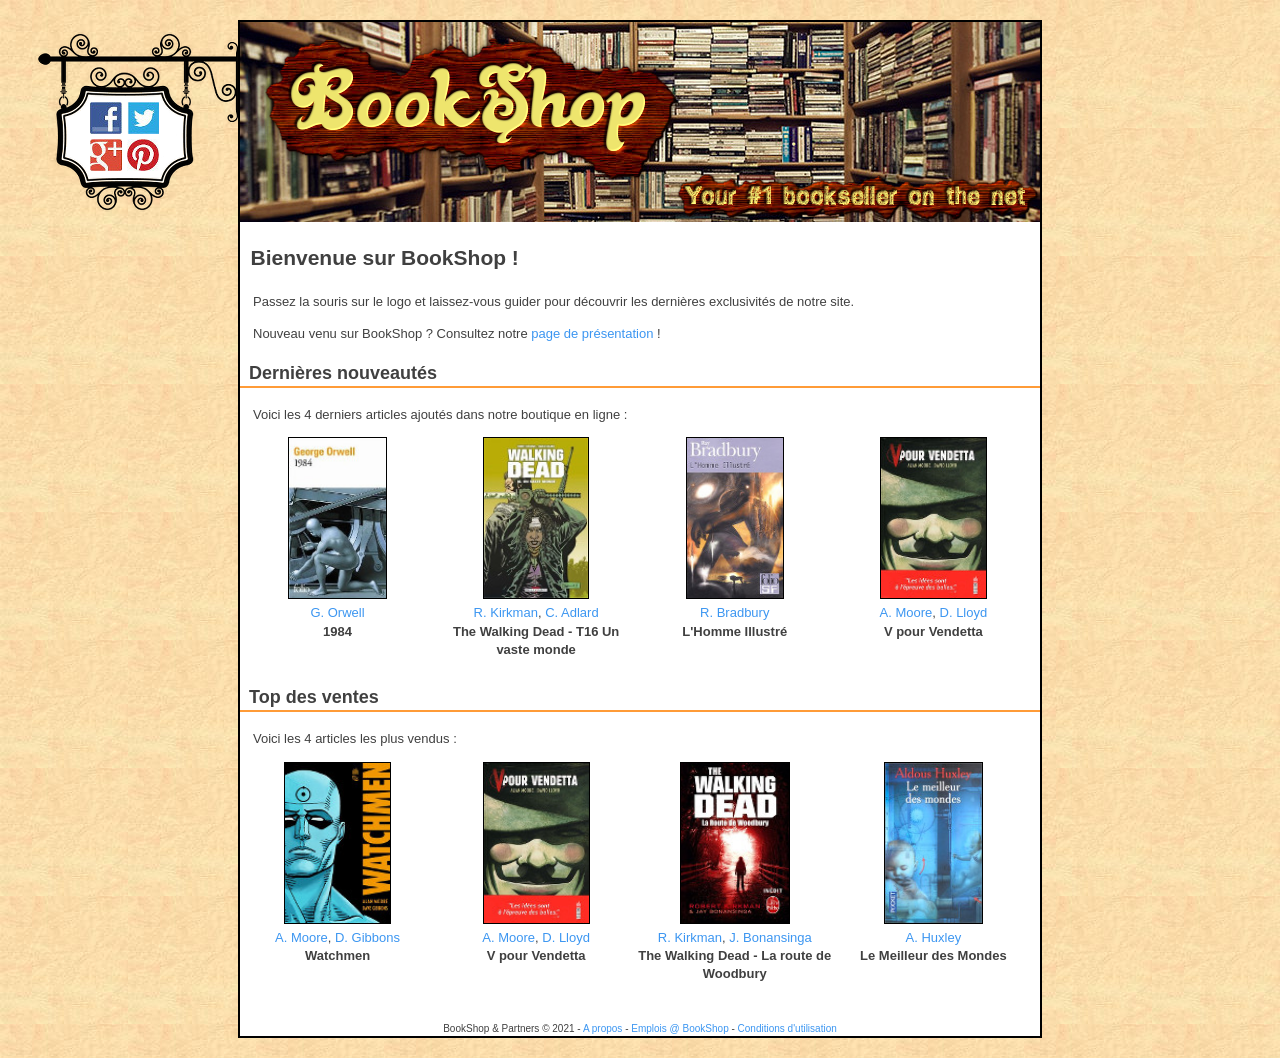
<file: bookshop/index.html>
<!doctype html>

<html lang="fr">

<head>
    <title>BookShop | Bienvenue</title>
    <meta charset="UTF-8">
    <link rel="stylesheet" type="text/css" href="./styles/bookshop.css">
</head>

<body>

    <main>
        <aside>
            <a href="http://www.facebook.com" target="_blank"></a>
            <a href="http://www.twitter.com" target="_blank"></a>
            <a href="http://plus.google.com" target="_blank"></a>
            <a href="http://www.pinterest.com" target="_blank"></a>
        </aside>

        <header>
            <nav>
                <a href="./index.html" title="Retour à la page d'accueil"></a>
                <a href="./php/recherche.php" title="Effectuer une recherche"></a>
                <a href="./php/panier.php" title="Voir votre panier"></a>
                <a href="./php/liste.php" title="Voir une liste de cadeaux"></a>
                <a href="./php/compte.php" title="Consulter votre compte"></a>
                <a href="./php/deconnexion.php" title="Se déconnecter"></a>
            </nav>
            <img src="./images/soustitre.png" alt="sous titre">
        </header>

        <h1>Bienvenue sur BookShop !</h1>

        <p>Passez la souris sur le logo et laissez-vous guider pour découvrir les dernières exclusivités de notre site. </p>

        <p>Nouveau venu sur BookShop ? Consultez notre <a href="./html/presentation.html">page de présentation</a> !</p>

        <section>

            <h2>Dernières nouveautés </h2>

            <p>Voici les 4 derniers articles ajoutés dans notre boutique en ligne :</p>

            <figure>
                <a class="addToCart" href="#" title="Ajouter au panier"></a>
                <a class="addToWishlist" href="#" title="Ajouter à la liste de cadeaux"></a>
                <a href="php/details.php?article=42" title="Voir détails">
                    <img src="./images/livres/42_mini.jpg" alt="1984">
                </a>
                <figcaption>
                    <a title="Rechercher l'auteur" href="php/recherche.php?type=auteur&quoi=Orwell">G. Orwell</a>
                    <br><strong>1984</strong>
                </figcaption>
            </figure>

            <figure>
                <a class="addToCart" href="#" title="Ajouter au panier"></a>
                <a class="addToWishlist" href="#" title="Ajouter à la liste de cadeaux"></a>
                <a href="php/details.php?article=41" title="Voir détails">
                       <img src="./images/livres/41_mini.jpg" alt="The Walking Dead - T16 Un vaste monde">
                    </a>
                <figcaption>
                    <a title="Rechercher l'auteur" href="php/recherche.php?type=auteur&quoi=Kirkman">R. Kirkman</a>,
                    <a title="Rechercher l'auteur" href="php/recherche.php?type=auteur&quoi=Adlard">C. Adlard</a><br>
                    <strong>The Walking Dead - T16 Un vaste monde</strong>
                </figcaption>
            </figure>

            <figure>
                <a class="addToCart" href="#" title="Ajouter au panier"></a>
                <a class="addToWishlist" href="#" title="Ajouter à la liste de cadeaux"></a>
                <a href="php/details.php?article=40" title="Voir détails">
                       <img src="./images/livres/40_mini.jpg" alt="L'Homme Illustré">
                    </a>
                <figcaption>
                    <a title="Rechercher l'auteur" href="php/recherche.php?type=auteur&quoi=Bradbury">R. Bradbury</a><br>
                    <strong>L'Homme Illustré</strong>
                </figcaption>
            </figure>

            <figure>
                <a class="addToCart" href="#" title="Ajouter au panier"></a>
                <a class="addToWishlist" href="#" title="Ajouter à la liste de cadeaux"></a>
                <a href="php/details.php?article=39" title="Voir détails">
                        <img src="./images/livres/39_mini.jpg" alt="V pour Vendetta">
                    </a>
                <figcaption>
                    <a title="Rechercher l'auteur" href="php/recherche.php?type=auteur&quoi=Moore">A. Moore</a>,
                    <a title="Rechercher l'auteur" href="php/recherche.php?type=auteur&quoi=Lloyd">D. Lloyd</a><br>
                    <strong>V pour Vendetta</strong>
                </figcaption>
            </figure>

        </section>

        <section>
            <h2>Top des ventes</h2>

            <p>Voici les 4 articles les plus vendus :</p>

            <figure>
                <a class="addToCart" href="#" title="Ajouter au panier"></a>
                <a class="addToWishlist" href="#" title="Ajouter à la liste de cadeaux"></a>
                <a href="php/details.php?article=20" title="Voir détails">
                        <img src="./images/livres/20_mini.jpg" alt="Watchmen">
                    </a>
                <figcaption>
                    <a title="Rechercher l'auteur" href="php/recherche.php?type=auteur&quoi=Moore">A. Moore</a>,
                    <a title="Rechercher l'auteur" href="php/recherche.php?type=auteur&quoi=Gibbons">D. Gibbons</a><br>
                    <strong>Watchmen</strong>
                </figcaption>
            </figure>

            <figure>
                <a class="addToCart" href="#" title="Ajouter au panier"></a>
                <a class="addToWishlist" href="#" title="Ajouter à la liste de cadeaux"></a>
                <a href="php/details.php?article=39" title="Voir détails">
                        <img src="./images/livres/39_mini.jpg" alt="V pour Vendetta">
                    </a>
                <figcaption>
                    <a title="Rechercher l'auteur" href="php/recherche.php?type=auteur&quoi=Moore">A. Moore</a>,
                    <a title="Rechercher l'auteur" href="php/recherche.php?type=auteur&quoi=Lloyd">D. Lloyd</a><br>
                    <strong>V pour Vendetta</strong>
                </figcaption>
            </figure>

            <figure>
                <a class="addToCart" href="#" title="Ajouter au panier"></a>
                <a class="addToWishlist" href="#" title="Ajouter à la liste de cadeaux"></a>
                <a href="php/details.php?article=27" title="Voir détails">
                        <img src="./images/livres/27_mini.jpg" alt="The Walking Dead - La route de Woodbury">
                    </a>
                <figcaption>
                    <a title="Rechercher l'auteur" href="php/recherche.php?type=auteur&quoi=Kirkman">R. Kirkman</a>,
                    <a title="Rechercher l'auteur" href="php/recherche.php?type=auteur&quoi=Bonansinga">J. Bonansinga</a><br>
                    <strong>The Walking Dead - La route de Woodbury</strong>
                </figcaption>
            </figure>

            <figure>
                <a class="addToCart" href="#" title="Ajouter au panier"></a>
                <a class="addToWishlist" href="#" title="Ajouter à la liste de cadeaux"></a>
                <a href="php/details.php?article=34" title="Voir détails">
                        <img src="./images/livres/34_mini.jpg" alt="Le Meilleur des Mondes">
                    </a>
                <figcaption>
                    <a title="Rechercher l'auteur" href="php/recherche.php?type=auteur&quoi=Huxley">A. Huxley</a><br>
                    <strong>Le Meilleur des Mondes</strong>
                </figcaption>
            </figure>
        </section>

        <footer>
            BookShop &amp; Partners &copy; 2021 -
            <a href="apropos.html">A propos</a> -
            <a href="confident.html">Emplois @ BookShop</a> -
            <a href="conditions.html">Conditions d'utilisation</a>
        </footer>

    </main>
</body>

</html>
</file>
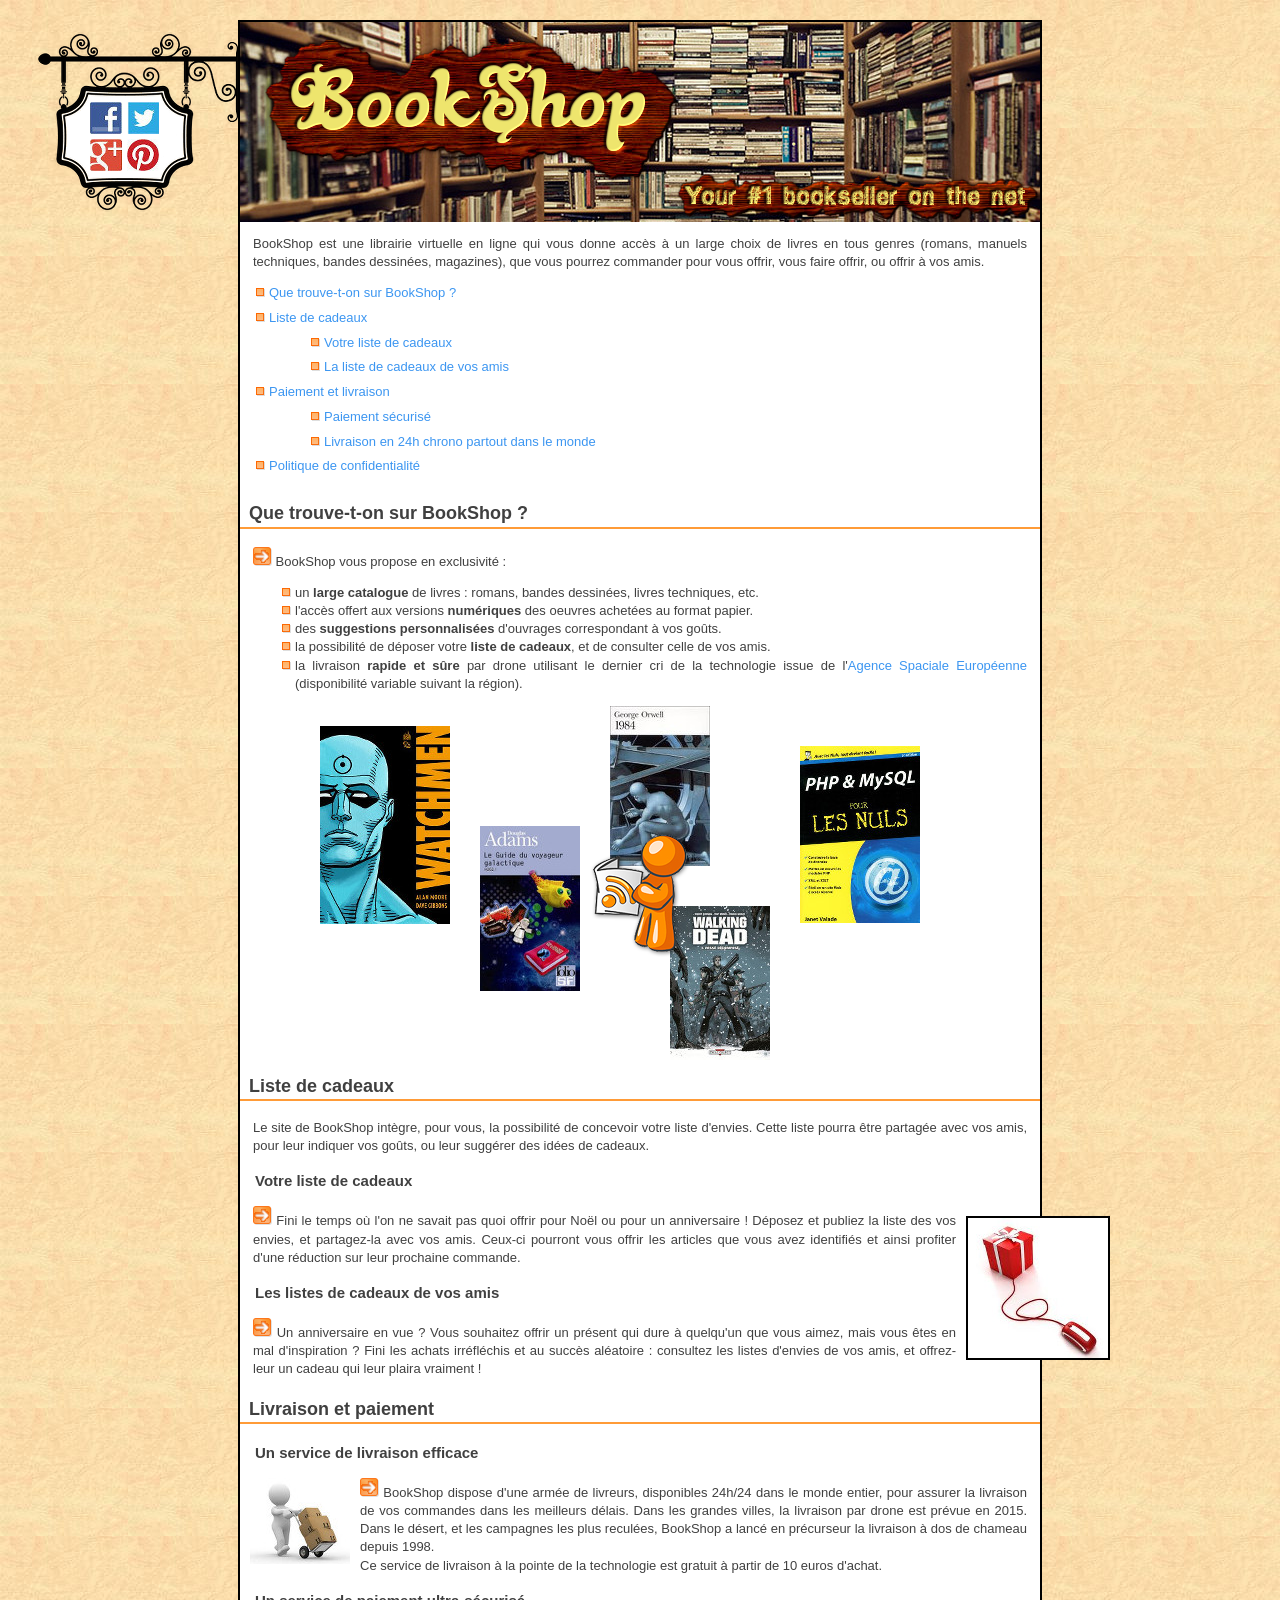
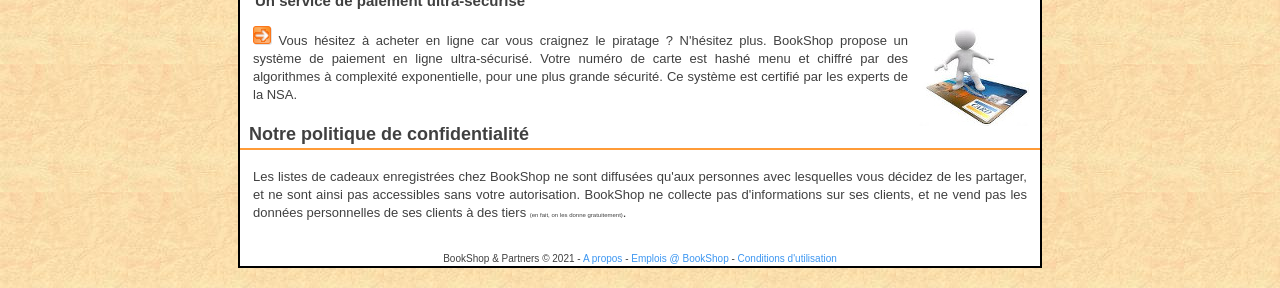
<file: bookshop/html/presentation.html>
<!doctype html>

<html lang="fr">

<head>
    <title>BookShop | Présentation</title>
    <meta charset="UTF-8">
    <link rel="stylesheet" type="text/css" href="../styles/bookshop.css">
</head>

<body>
    <main>
        <aside>
            <a href="http://www.facebook.com" target="_blank"></a>
            <a href="http://www.twitter.com" target="_blank"></a>
            <a href="http://plus.google.com" target="_blank"></a>
            <a href="http://www.pinterest.com" target="_blank"></a>
        </aside>

        <header>
            <nav>
                <a href="../index.html" title="Retour à la page d'accueil"></a>
                <a href="../php/recherche.php" title="Effectuer une recherche"></a>
                <a href="../php/panier.php" title="Voir votre panier"></a>
                <a href="../php/liste.php" title="Voir une liste de cadeaux"></a>
                <a href="../php/compte.php" title="Consulter votre compte"></a>
                <a href="../php/deconnexion.php" title="Se déconnecter"></a>
            </nav>
            <img src="../images/soustitre.png" alt="sous titre">
        </header>

        <p>BookShop est une librairie virtuelle en ligne qui vous donne accès à un large choix de livres en tous genres (romans, manuels techniques, bandes dessinées, magazines), que vous pourrez commander pour vous offrir, vous faire offrir, ou offrir à vos amis.</p>

        <nav>
            <ul>
                <li><a href="#quetrouveton">Que trouve-t-on sur BookShop ?</a></li>
                <li><a href="#listekdo">Liste de cadeaux</a>
                    <ul>
                        <li><a href="#votreListe">Votre liste de cadeaux</a></li>
                        <li><a href="#autresListes">La liste de cadeaux de vos amis</a></li>
                    </ul>
                </li>
                <li><a href="#livraisonEtPaiement">Paiement et livraison</a>
                    <ul>
                        <li><a href="#paiement">Paiement sécurisé</a></li>
                        <li><a href="#livraison">Livraison en 24h chrono partout dans le monde</a></li>
                    </ul>
                </li>
                <li><a href="#confidentialite">Politique de confidentialité</a></li>
            </ul>
        </nav>


        <section>
            <h2 id="quetrouveton">Que trouve-t-on sur BookShop ?</h2>

            <p><img src="../images/fleche_droite.png" alt="fleche" width="19" height="19"> BookShop vous propose en exclusivité :</p>

            <ul>
                <li>un <strong>large catalogue</strong> de livres : romans, bandes dessinées, livres techniques, etc.</li>
                <li>l'accès offert aux versions <strong>numériques</strong> des oeuvres achetées au format papier. </li>
                <li>des <strong>suggestions personnalisées</strong> d'ouvrages correspondant à vos goûts.</li>
                <li>la possibilité de déposer votre <strong>liste de cadeaux</strong>, et de consulter celle de vos amis.
                </li>
                <li>la livraison <strong>rapide et sûre</strong> par drone utilisant le dernier cri de la technologie issue de l'<a href="http://www.esa.int" target="_blank" class="lienExterne">Agence Spaciale Européenne</a> (disponibilité variable suivant la région). </li>
            </ul>

            <div id="bcCompo">
                <img src="../images/H2G2.jpg" alt="H2G2">
                <img src="../images/watchmen.jpg" alt="watchmen">
                <img src="../images/TWD.jpg" alt="TWD">
                <img src="../images/1984.jpg" alt="1984">
                <img src="../images/PHP4dummies.jpg" alt="PHP4dummies">
                <img src="../images/lecteur.png" alt="lecteur">
            </div>

        </section>

        <section>
            <h2 id="listekdo">Liste de cadeaux</h2>

            <p>Le site de BookShop intègre, pour vous, la possibilité de concevoir votre liste d'envies. Cette liste pourra être partagée avec vos amis, pour leur indiquer vos goûts, ou leur suggérer des idées de cadeaux.</p>

            <h3 id="votreListe">Votre liste de cadeaux</h3>

            <img src="../images/cadeau_souris.jpg" alt="cadeau souris">

            <p><img src="../images/fleche_droite.png" alt="fleche" width="19" height="19"> Fini le temps où l'on ne savait pas quoi offrir pour Noël ou pour un anniversaire ! Déposez et publiez la liste des vos envies, et partagez-la avec vos amis. Ceux-ci pourront vous offrir les articles que vous avez identifiés et ainsi profiter d'une réduction sur leur prochaine commande.</p>

            <h3 id="autresListes">Les listes de cadeaux de vos amis</h3>

            <p><img src="../images/fleche_droite.png" alt="fleche" width="19" height="19"> Un anniversaire en vue ? Vous souhaitez offrir un présent qui dure à quelqu'un que vous aimez, mais vous êtes en mal d'inspiration ? Fini les achats irréfléchis et au succès aléatoire : consultez les listes d'envies de vos amis, et offrez-leur un cadeau qui leur plaira vraiment !</p>

        </section>

        <section>
            <h2 id="livraisonEtPaiement">Livraison et paiement</h2>

            <article>
                <h3 id="livraison">Un service de livraison efficace</h3>

                <img src="../images/livraison.jpg" alt="livraison">

                <p><img src="../images/fleche_droite.png" alt="fleche" width="19" height="19"> BookShop dispose d'une armée de livreurs, disponibles 24h/24 dans le monde entier, pour assurer la livraison de vos commandes dans les meilleurs délais. Dans les grandes villes, la livraison par drone est prévue en 2015. Dans le désert, et les campagnes les plus reculées, BookShop a lancé en précurseur la livraison à dos de chameau depuis 1998. <br> Ce service de livraison à la pointe de la technologie est gratuit à partir de 10 euros d'achat.
                </p>

            </article>

            <article>

                <h3 id="paiement" class="clear">Un service de paiement ultra-sécurisé</h3>

                <img src="../images/paiement_securise.jpg" alt="paiement securise">

                <p><img src="../images/fleche_droite.png" alt="fleche" width="19" height="19"> Vous hésitez à acheter en ligne car vous craignez le piratage ? N'hésitez plus. BookShop propose un système de paiement en ligne ultra-sécurisé. Votre numéro de carte est hashé menu et chiffré par des algorithmes à complexité exponentielle, pour une plus grande sécurité. Ce système est certifié par les experts de la NSA.
                </p>

            </article>

        </section>

        <section>

            <h2 id="confidentialite"> Notre politique de confidentialité </h2>

            <p>Les listes de cadeaux enregistrées chez BookShop ne sont diffusées qu'aux personnes avec lesquelles vous décidez de les partager, et ne sont ainsi pas accessibles sans votre autorisation. BookShop ne collecte pas d'informations sur ses clients, et ne vend pas les données personnelles de ses clients à des tiers <span class="font6">(en fait, on les donne gratuitement)</span>.</p>

        </section>

        <footer>
            BookShop &amp; Partners &copy; 2021 -
            <a href="apropos.html">A propos</a> -
            <a href="confident.html">Emplois @ BookShop</a> -
            <a href="conditions.html">Conditions d'utilisation</a>
        </footer>
    </main>
</body>

</html>
</file>
<file: bookshop/styles/bookshop.css>
/* http://meyerweb.com/eric/tools/css/reset/ 
   v2.0 | 20110126
   License: none (public domain)
*/

html, body, div, span, applet, object, iframe,
h1, h2, h3, h4, h5, h6, p, blockquote, pre,
a, abbr, acronym, address, big, cite, code,
del, dfn, em, img, ins, kbd, q, s, samp,
small, strike, strong, sub, sup, tt, var,
b, u, i, center,
dl, dt, dd, ol, ul, li,
fieldset, form, label, legend,
table, caption, tbody, tfoot, thead, tr, th, td,
article, aside, canvas, details, embed, 
figure, figcaption, footer, header, hgroup, 
menu, nav, output, ruby, section, summary,
time, mark, audio, video {
    margin: 0;
    padding: 0;
    border: 0;
    font-size: 100%;
    font: inherit;
    vertical-align: baseline;
}
/* HTML5 display-role reset for older browsers */
article, aside, details, figcaption, figure, 
footer, header, hgroup, menu, nav, section {
    display: block;
}
body {
    line-height: 1;
}
ol, ul {
    list-style: none;
}
blockquote, q {
    quotes: none;
}
blockquote:before, blockquote:after,
q:before, q:after {
    content: '';
    content: none;
}
table {
    border-collapse: collapse;
    border-spacing: 0;
}


/**********************************************************
                FEUILLE DE STYLES ORIGINALE
**********************************************************/

body {
    font: 13px/1.4 Verdana, Arial, Sans-Serif;
    color: #404040;
    background: #9ac5e7 url(../images/fond.jpg) repeat;
}
main {
    position: relative;
    background-color: #FFFFFF;
    border: 2px solid #000;
    margin: 20px auto 20px auto;
    width: 800px;
    text-align: justify;
}

h1, h2, h3 {
    font-weight: bold;
    margin: 1em 0;
}
h1, h2 {
    padding-left: 0.5em;
}
h1 {
    font-size: 21px;
}
h2 {
    font-size: 18px;
    border-bottom: 2px solid #FF9B37;
}
h3 {
    font-size: 15px;
    margin-left: 1em;
}
h5 {
    font-weight: bold;
}
p { 
    margin: 1em;
}
strong { 
    font-weight: bold;
}

em {
    font-style: italic;
}

a {
    text-decoration: none;
    color: #3c96f1;
}
a:hover { 
    text-decoration: underline;
}
.lienExterne:hover {
    background: url(../images/lien_externe.gif) no-repeat right;
    padding-right: 20px;
}
.clear {
    clear: both;
}
.font6 {
    font-size: 6px;
}
ul {
    margin: 0em 1em 1em 3em;
}
li {
    background: url(../images/puce.png) no-repeat;
    padding-left: 16px;
}

/** Listes générales **/
nav {
    margin: 0 0 2em 1em;
}
nav ul {
    margin: 0;
}   
nav ul ul {
    margin-left: 3em;
}
nav li {
    margin: 0.5em 0;
}

/**********************************************************
                    bloc de 6 images
**********************************************************/
#bcCompo {
    position: relative;
    height: 350px;
}
#bcCompo img{
    position: absolute;
}
img[src*="lecteur"] {
    width: 103px;
    height: 128px;
    top: 125px;
    left: 350px;
}
img[src*="watchmen"] {
    width: 130px;
    height: 198px;
    top: 20px;
    left: 80px;
}
img[src*="PHP4dummies"] {
    width: 120px;
    height: 177px;
    left: 560px;
    top: 40px;
}
img[src*="H2G2"] {
    width: 100px;
    height: 165px;
    left: 240px;
    top: 120px;
}
img[src*="TWD"] {
    width: 100px;
    height: 154px;
    top: 200px;
    left: 430px;
}
img[src*="1984"] {
    width: 100px;
    height: 160px;
    top: 0px;
    left: 370px;
}

/**********************************************************
        positionnement des 3 images flottantes
**********************************************************/
img[src*="paiement_securise"] {
    float: right;
    width: 112px;
    height: 100px;
    margin-left: 10px;
    margin-right: 10px;
}
img[src*="livraison"] {
    width: 100px;
    height: 86px;
    float: left;
    margin-right: 10px;
    margin-left: 10px;
}
img[src*="cadeau_souris"] {
    float: right;
    width: 140px;
    height: 140px;
    margin-top: 10px;
    margin-right: -70px;
    border: solid 2px #000;
    margin-left: 10px;
}


/**********************************************************
            Enseigne avec les liens des réseaux
**********************************************************/
aside {
    position: fixed;
    margin-top: 0px;
    margin-left: -202px;
    height: 200px;
    width: 200px;
    background: url(../images/enseigne.png) no-repeat;
}
aside a {
    width: 32px;
    height: 32px;
    float: left;
}
a[href*="facebook"] {
    background: url(../images/rezosociaux.jpg) no-repeat 0px 0px;
    margin-top: 80px;
    margin-left: 52px;
}
a[href*="twitter"]  {
    background: url(../images/rezosociaux.jpg) no-repeat -76px 0px;
    margin-top: 80px;
    margin-left: 5px;
}
a[href*="google"]  {
    background: url(../images/rezosociaux.jpg) no-repeat -38px 0px;
    margin-top: 5px;
    margin-left: 52px;
}
a[href*="pinterest"]  {
    background: url(../images/rezosociaux.jpg) no-repeat -113px 0px;
    margin-top: 5px;
    margin-left: 5px;
}

/**********************************************************
                            Entête
**********************************************************/
header {
    position: relative;
    background-image: url(../images/entete.jpg);
    background-repeat: no-repeat;
    background-size: cover;
    height: 200px;
    padding: 0;
    margin: 0;
}
header nav {
    position: absolute;
    width: 422px;
    height: 153px;
    top: 10px;
    left: 20px;
    margin: 0;
}
header > img[src*="soustitre"] {
    position: absolute;
    width: 364px;
    height: 50px;
    bottom: 0;
    right: 0;
}
header nav a[href*="index"] {
    display: block;
    height: 100%;
    background: transparent url(../images/logo.png) no-repeat;
}
header nav:hover a:not(:first-child) {
    display: block;
}
header nav a:not(:first-child) {
    position: absolute;
    display: none;
    height: 55px;
    width: 55px;
}
header nav a[href*="recherche.php"]  {
    background: url(../images/icon-search.png) no-repeat;
}
header nav a[href*="recherche.php"]:hover {
    background: url(../images/icon-search-hover.png) no-repeat;
}
header nav a[href*="panier.php"] {
    background: url(../images/icon-cart.png) no-repeat;
}
header nav a[href*="panier.php"]:hover {
    background: url(../images/icon-cart-hover.png) no-repeat;
}
header nav a[href*="liste.php"] {
    background: url(../images/icon-list.png) no-repeat;
}
header nav a[href*="liste.php"]:hover {
    background: url(../images/icon-list-hover.png) no-repeat;
}
header nav a[href*="compte.php"] {
    background: url(../images/icon-account.png) no-repeat;
}
header nav a[href*="compte.php"]:hover {
    background: url(../images/icon-account-hover.png) no-repeat;
}
header nav a[href*="deconnexion.php"] {
    background: url(../images/icon-logout.png) no-repeat;
}
header nav a[href*="deconnexion.php"]:hover {
    background: url(../images/icon-logout-hover.png) no-repeat;
}
header nav a[href*="login.php"] {
    background: url(../images/icon-login.png) no-repeat;
}
header nav a[href*="login.php"]:hover {
    background: url(../images/icon-login-hover.png) no-repeat;
}
header a.pos1 {
    top: 120px;
    left: -10px;
}
header a.pos2 {
    top: 130px;
    left: 50px;
}
header a.pos3 {
    top: 120px;
    left: 110px;
}
header a.pos4 {
    top: 125px;
    left: 170px;
}
header a.pos5 {
    top: 125px;
    left: 270px;
}


/**********************************************************
                        Articles
**********************************************************/
figure {            /* utilisé dans index.php */
    display: inline-block;
    width: 195px;
    height: 230px;
    text-align: center;
    vertical-align: top;
    position: relative;
}
figure img {
    width: auto;
    height: 160px;
    border: solid 1px #000;
}
figure:hover .addToCart, figure:hover .addToWishlist, figure:hover .removeFromCart, figure:hover .removeList, article:hover .addToCart, article:hover .addToWishlist, article:hover .removeFromCart, article:hover .removeFromList{
    visibility: visible;
}
.addToCart {
    position: absolute;
    visibility: hidden;
    top: 30px;
    right: 0px;
    width: 40px;
    height: 25px;
    background: url(../images/btnAddToCart.png) no-repeat;
}
.addToWishlist {
    position: absolute;
    visibility: hidden;
    top: 65px;
    right: 0px;
    width: 40px;
    height: 40px;
    background: url(../images/btnAddToWishlist.png) no-repeat;
}

.removeFromCart {
    position: absolute;
    visibility: hidden;
    top: 30px;
    right: 0px;
    width: 40px;
    height: 25px;
    background: url(../images/btnSupprimer.png) no-repeat;
}

.removeFromList{
    position: absolute;
    visibility: hidden;
    top: 65px;
    right: 0px;
    width: 40px;
    height: 40px;
    background: url(../images/btnSupprimer.png) no-repeat;
}

article.arHist img{
    float: left; 
    margin: 0 10px 10px 10px; 
    border: solid 1px #000; 
    height: 100px; 
}

article.arRecherche, article.arCart {
    position: relative;
    margin: 30px 10px 0 10px;	
    padding: 10px;
    border: solid 2px transparent;
}

article.arRecherche:hover, article.arCart:hover {
    border-color: #FF9B37; 
    background: #FFFFE0;
}
article.arRecherche img, article.arCart img{
    float: left; 
    margin: 0 10px 10px 0; 
    border: solid 1px #000; 
    height: 100px; 
}
article.arRecherche .addToCart, article.arRecherche .addToWishlist{
    right: 10px;
}

.pagination{
    text-align: center;
}

hr{
    margin: 1em 5em 1em 5em;
    border: 1px dashed #FF9B37;
}

/*** Liens de validation divers***/
a[title*="Valider le panier"], a[title*="précédente"], a[title*="vers index"]{
    text-decoration: none;
    height: 26px;
    width: 102px;
    padding: 0.4em;
    padding-left: 2em;
    padding-right: 3em;
    text-align: center;
    color: #FFF;
    border: none;
    background: transparent url(../images/bouton.png) no-repeat;
    font-weight: bold;
    cursor: pointer;
}

a[title*="Aller vers le"]{
    text-decoration: none;
    height: 26px;
    width: 102px;
    padding: 0.4em;
    padding-left: 2.1em;
    padding-right: 3em;
    text-align: center;
    color: #FFF;
    border: none;
    background: transparent url(../images/bouton.png) no-repeat;
    font-weight: bold;
    cursor: pointer;
}

a[title*="Aller vers la"]{
    text-decoration: none;
    height: 26px;
    width: 102px;
    padding: 0.4em;
    padding-left: 1.5em;
    padding-right: 3em;
    text-align: center;
    color: #FFF;
    border: none;
    background: transparent url(../images/bouton.png) no-repeat;
    font-weight: bold;
    cursor: pointer;
}

a[title*="Vider"]{
    margin-left: auto;
    text-decoration: none;
    height: 26px;
    width: 102px;
    padding: 0.4em;
    padding-left: 2.4em;
    padding-right: 3em;
    text-align: center;
    color: #FFF;
    border: none;
    background: transparent url(../images/bouton.png) no-repeat;
    font-weight: bold;
    cursor: pointer;
}

/**********************************************************
                    Formulaires
**********************************************************/

form input[type=text], form input[type=email], form input[type=password] {
    width: 220px;
}

form p{
    text-align: center;
}

form table {
    margin: 15px auto;
}

form select{
    margin: 0 2px;   
}

form table td {
	vertical-align: middle;
    padding: 7px;
}

form td:first-child {
    text-align: right;
}

form tr:last-child td[colspan]{
    text-align: center;
}

input[type=submit], input[type=reset] {
    margin: 0 4px;
    background: transparent url(../images/bouton.png) no-repeat;
    height: 26px;
    width: 102px;
    text-align: center;
    color: #FFF;
    border: none;	
    font-weight: bold;
    cursor: pointer;
}

input[name=btnInscription] {
    background: none;
    text-decoration: none;
    color: #3c96f1;
}
input[name=btnInscription]:hover { 
    text-decoration: underline;
}

.error{
    border: solid 2px #A00000;
    color: #A00000;
    font-weight: bold;	
    padding: 5px;
    margin: 10px 20px;
}

/*** Affichage des commandes ***/
.commands-title {
    display:block;
    padding: 10px 15px;
}
  
.activate {
    display: none;
    position: absolute;
    cursor: pointer;
    width: 100%;
    height: 40px;
    margin: 0 0 0 -15px;
    opacity: 0;
}
  
/* Skin */

.drop-down-commands {
    background: white;
    margin: 1em 1em;
}

.commands label{
    font-weight: bold;
    font-size: 18px;
    border-bottom: 2px solid #FF9B37;
}
  
.commands .drop-down-commands:hover {
    background: #f1f1f1;
}
  
  
.commands .drop-down a:hover {
    background: #f1f1f1;
}
  
.commands :checked ~ .commands-title {
    background: #f1f1f1;
    font-weight: bold;
    margin: 1em 0;
    padding-left: 0.5em;
    font-size: 18px;
    border-bottom: 2px solid #FF9B37;
}
  
.commands .drop-down {
    max-height: 0;
    overflow: hidden;
}
  
.commands .activate:checked ~ .drop-down {
    max-height: 20000px;
}
  
.drop-down, .commands a, .drop-down-commands {
    -webkit-transform: translateZ(0);  
    -webkit-transition: all 0.3s;
    -moz-transition: all 0.3s;
    -o-transition: all 0.3s;
    transition: all 0.3s;
}


/**********************************************************
                        Pied de page
**********************************************************/
footer {
    margin: 2em 0 0 0;
    padding-top: 10px;
    text-align: center;
    font-size: 10px;
}

/*______________ FIN DE LA FEUILLE DE STYLES ______________________*/
</file>
